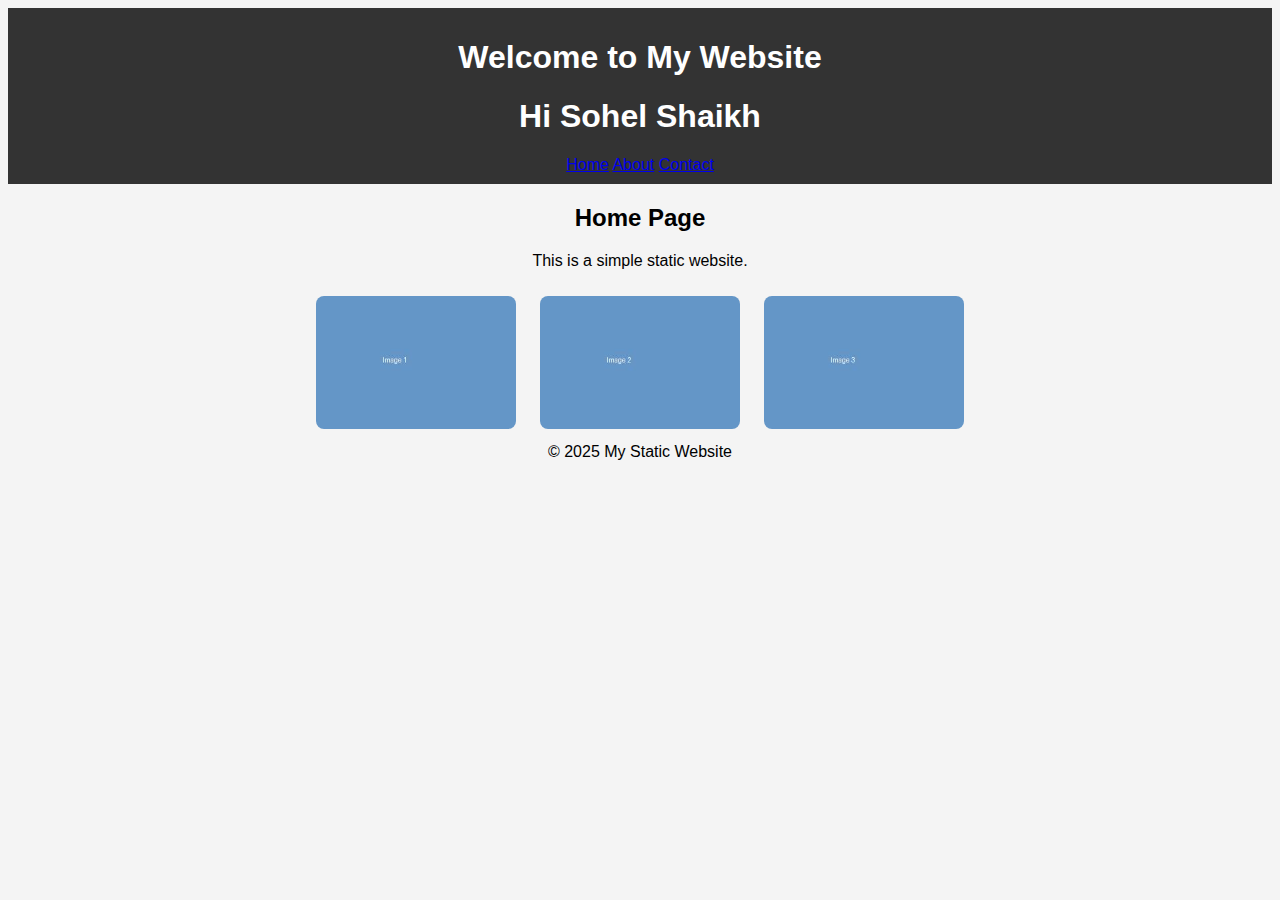
<file: index.html>
<!DOCTYPE html>
<html lang="en">
<head>
<meta charset="UTF-8">
<title>My Static Website</title>
<link rel="stylesheet" href="style.css">
</head>
<body>
<header>
<h1>Welcome to My Website</h1>
<h1>Hi Sohel Shaikh</h1>
<nav>
<a href="index.html">Home</a>
<a href="about.html">About</a>
<a href="contact.html">Contact</a>
</nav>
</header>
<section class="content">
<h2>Home Page</h2>
<p>This is a simple static website.</p>
<img src="images/img1.jpg">
<img src="images/img2.jpg">
<img src="images/img3.jpg">
</section>
<footer>© 2025 My Static Website</footer>
</body>
</html>
</file>
<file: style.css>
body{font-family:Arial;background:#f4f4f4;text-align:center}
header{background:#333;color:white;padding:10px}
img{width:200px;margin:10px;border-radius:8px}
</file>
